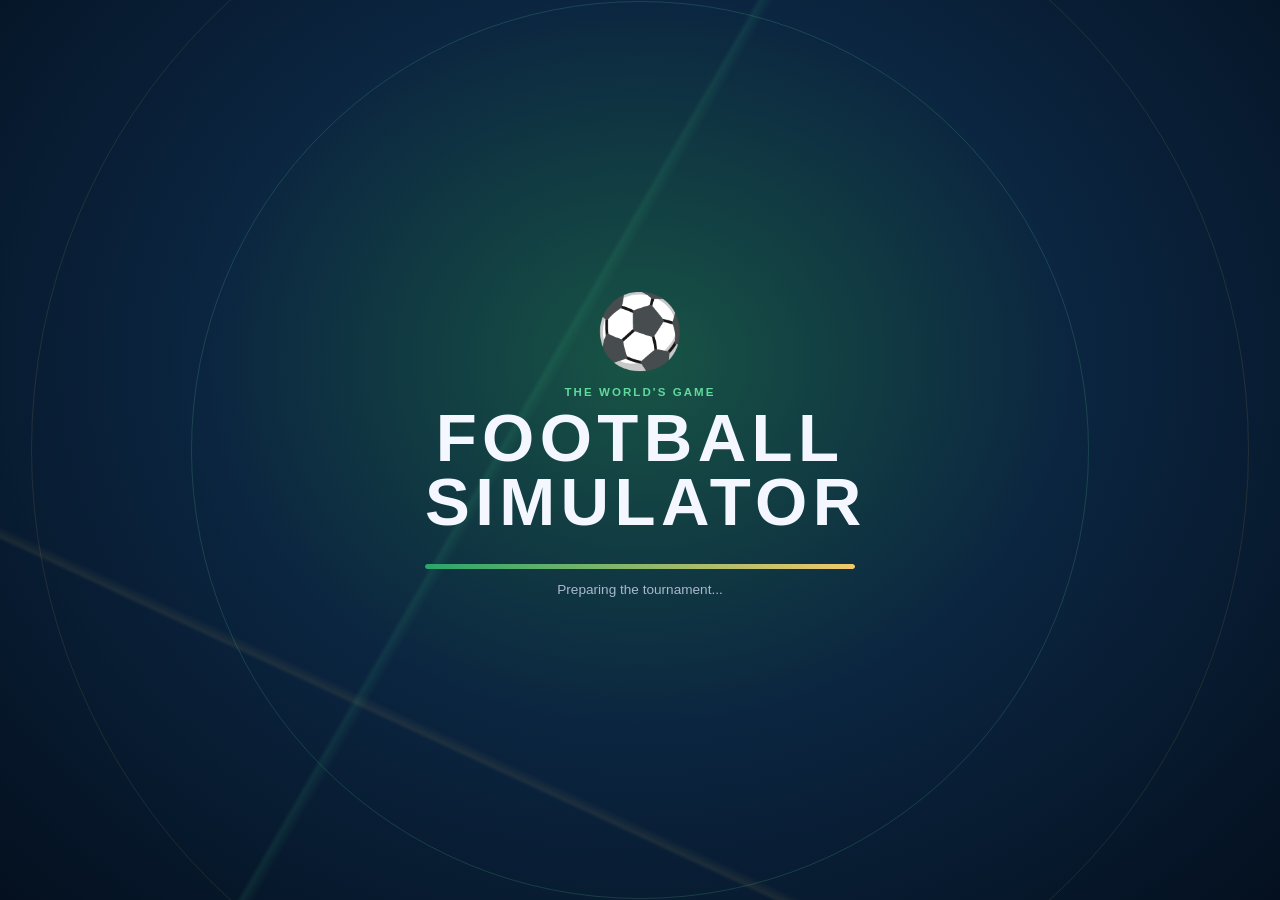
<file: Football.html>
<!DOCTYPE html>
<html lang="en">
<head>
  <meta charset="UTF-8">
  <meta name="viewport" content="width=device-width, initial-scale=1.0">
  <title>Football Tournament Simulator</title>
  <link rel="stylesheet" href="style.css">
  <script src="script.js" defer></script>
</head>
<body>
  <section id="loading-screen" class="loading-screen">
    <div class="loading-content">
      <div class="loading-ball" aria-hidden="true">⚽</div>
      <p class="eyebrow">THE WORLD'S GAME</p>
      <h1>FOOTBALL<br>SIMULATOR</h1>
      <div class="loading-track">
        <div class="loading-progress"></div>
      </div>
      <p class="loading-message">Preparing the tournament...</p>
    </div>
  </section>

  <main id="app" class="app hidden">
    <header class="topbar">
      <div class="brand">
        <span class="brand-ball" aria-hidden="true">⚽</span>
        <span id="brand-title">FOOTBALL<br><small>TOURNAMENT SIMULATOR</small></span>
      </div>

      <div class="topbar-actions">
        <button id="choose-mode-button" class="secondary-button hidden" type="button">
          Choose Mode
        </button>
        <button id="new-draw-button" class="secondary-button hidden" type="button">
          New Draw
        </button>
      </div>
    </header>

    <section id="mode-view">
      <div class="hero">
        <p class="eyebrow">CHOOSE YOUR TOURNAMENT</p>
        <h1>Two competitions. One champion.</h1>
        <p>Select a mode to begin a fresh tournament with a randomized draw.</p>
      </div>

      <div class="mode-grid">
        <button class="mode-card ucl-mode" data-mode="ucl" type="button">
          <span class="mode-icon" aria-hidden="true">✦</span>
          <span class="mode-kicker">EUROPEAN CLUB FOOTBALL</span>
          <strong>UEFA Champions League</strong>
          <span>32 clubs · 8 groups · Road to the final</span>
          <span class="mode-cta">Start UCL →</span>
        </button>

        <button class="mode-card world-mode" data-mode="world" type="button">
          <span class="mode-icon" aria-hidden="true">🌍</span>
          <span class="mode-kicker">INTERNATIONAL FOOTBALL</span>
          <strong>World Cup 2026</strong>
          <span>48 countries · 12 groups · Road to glory</span>
          <span class="mode-cta">Start World Cup →</span>
        </button>
      </div>
    </section>

    <section id="tournament-view" class="hidden">
      <section class="hero">
        <p id="mode-kicker" class="eyebrow"></p>
        <h1 id="mode-heading"></h1>
        <p id="mode-description"></p>
      </section>

      <nav class="tabs" aria-label="Tournament pages">
        <button id="groups-tab" class="tab-button active" type="button">
          Group Draw
        </button>
        <button id="journey-tab" class="tab-button" type="button" disabled>
          My Journey
        </button>
      </nav>

      <section id="groups-view">
        <div class="section-heading">
          <div>
            <p id="group-count-label" class="eyebrow"></p>
            <h2>The Group Draw</h2>
          </div>
          <p class="muted">Select a team to begin its tournament journey.</p>
        </div>
        <div id="groups-grid" class="groups-grid"></div>
      </section>

      <section id="journey-view" class="hidden">
        <div class="journey-heading">
          <div>
            <p class="eyebrow">YOUR CAMPAIGN</p>
            <h2 id="journey-title">My Journey</h2>
            <p id="journey-message" class="muted"></p>
          </div>
          <button id="back-to-groups-button" class="secondary-button" type="button">
            All Groups
          </button>
        </div>

        <div id="journey-stage-card" class="panel stage-panel"></div>

        <div class="panel">
          <h3 id="selected-group-title">Your Group</h3>
          <div id="selected-group-table"></div>
        </div>

        <div class="panel">
          <h3>Group Matches</h3>
          <div id="group-fixtures"></div>
        </div>

        <div class="panel">
          <h3>Match Centre</h3>
          <p id="match-centre-message" class="muted"></p>
          <div id="live-match" class="live-match"></div>
        </div>

        <div id="knockout-card" class="panel hidden">
          <h3>Tournament Bracket</h3>
          <div id="knockout-bracket" class="knockout-bracket"></div>
        </div>
      </section>
    </section>

    <footer class="footer">
      <span>Football Tournament Simulator</span>
      <span>Unofficial fan-made project</span>
    </footer>
  </main>

  <dialog id="new-draw-dialog" class="game-dialog">
    <div class="dialog-ball" aria-hidden="true">⚽</div>
    <p class="eyebrow">NEW TOURNAMENT</p>
    <h2 id="dialog-title">Start a new draw?</h2>
    <p id="dialog-message">
      This creates a fresh randomized tournament.
    </p>
    <div class="dialog-actions">
      <button id="cancel-draw-button" class="secondary-button" type="button">
        Cancel
      </button>
      <button id="confirm-draw-button" class="primary-button" type="button">
        Start New Draw
      </button>
    </div>
  </dialog>
</body>
</html>
</file>
<file: style.css>
:root {
  color-scheme: dark;
  --panel: #10233d;
  --panel-light: #17314f;
  --green: #28a66a;
  --green-light: #61d99a;
  --gold: #f1c96a;
  --white: #f4f7ff;
  --muted: #aab8cf;
  --line: #ffffff20;
  --red: #ff7777;
}

* {
  box-sizing: border-box;
}

body {
  min-height: 100vh;
  margin: 0;
  background:
    radial-gradient(ellipse at 50% -20%, #216f70 0, transparent 53%),
    linear-gradient(160deg, #0b2540, #061326 78%);
  color: var(--white);
  font-family: Arial, Helvetica, sans-serif;
}

button {
  font: inherit;
}

button:disabled {
  cursor: not-allowed;
  opacity: 0.5;
}

.hidden {
  display: none !important;
}

.loading-screen {
  position: fixed;
  z-index: 20;
  inset: 0;
  display: grid;
  overflow: hidden;
  place-items: center;
  background:
    linear-gradient(120deg, transparent 42%, #43d89019 42.3%, transparent 43%),
    linear-gradient(25deg, transparent 24%, #f1c96a16 24.3%, transparent 25%),
    radial-gradient(ellipse at 50% 40%, #185445 0, #0b2540 48%, #04101f 100%);
}

.loading-screen::before,
.loading-screen::after {
  position: absolute;
  width: 70vw;
  height: 70vw;
  border: 1px solid #61d99a2e;
  border-radius: 50%;
  content: "";
}

.loading-screen::after {
  width: 95vw;
  height: 95vw;
  border-color: #f1c96a1c;
}

.loading-content {
  z-index: 1;
  width: min(90%, 430px);
  text-align: center;
}

.loading-ball {
  margin-bottom: 12px;
  font-size: 4.5rem;
  animation: bounce 0.9s ease-in-out infinite alternate;
}

.loading-content h1 {
  margin: 8px 0;
  font-size: clamp(2.5rem, 8vw, 4.2rem);
  line-height: 0.95;
  letter-spacing: 0.08em;
}

.loading-track {
  height: 5px;
  margin-top: 30px;
  overflow: hidden;
  border-radius: 10px;
  background: #ffffff25;
}

.loading-progress {
  width: 3%;
  height: 100%;
  border-radius: inherit;
  background: linear-gradient(90deg, var(--green), var(--gold));
  animation: load 1.5s ease-in-out forwards;
}

.loading-message {
  color: var(--muted);
  font-size: 0.85rem;
}

.app {
  width: min(1300px, 100%);
  min-height: 100vh;
  margin: 0 auto;
  padding: 22px 28px;
}

.topbar,
.brand,
.topbar-actions,
.tabs,
.section-heading,
.journey-heading {
  display: flex;
  align-items: center;
  justify-content: space-between;
}

.topbar {
  gap: 20px;
  padding-bottom: 20px;
  border-bottom: 1px solid var(--line);
}

.brand {
  justify-content: flex-start;
  gap: 10px;
  font-size: 0.85rem;
  font-weight: 900;
  letter-spacing: 0.08em;
  line-height: 1.2;
}

.brand small {
  color: var(--green-light);
  font-size: 0.65rem;
  letter-spacing: 0.2em;
}

.brand-ball {
  display: grid;
  width: 44px;
  height: 44px;
  place-items: center;
  border: 1px solid #ffffff50;
  border-radius: 50%;
  font-size: 1.5rem;
}

.topbar-actions {
  gap: 10px;
}

.hero {
  max-width: 780px;
  padding: 38px 0 26px;
}

.eyebrow {
  margin: 0 0 8px;
  color: var(--green-light);
  font-size: 0.72rem;
  font-weight: bold;
  letter-spacing: 0.18em;
}

.hero h1 {
  margin: 0 0 12px;
  font-size: clamp(2rem, 5vw, 3.5rem);
  letter-spacing: -0.04em;
}

.hero > p:last-child,
.muted {
  color: var(--muted);
  line-height: 1.55;
}

.mode-grid {
  display: grid;
  grid-template-columns: repeat(2, minmax(0, 1fr));
  gap: 18px;
  margin: 12px 0 40px;
}

.mode-card {
  display: flex;
  min-height: 280px;
  flex-direction: column;
  align-items: flex-start;
  gap: 14px;
  padding: 25px;
  border: 1px solid var(--line);
  border-radius: 16px;
  color: var(--white);
  cursor: pointer;
  text-align: left;
  transition: transform 160ms ease, border-color 160ms ease;
}

.mode-card:hover {
  transform: translateY(-4px);
  border-color: var(--green-light);
}

.ucl-mode {
  background:
    radial-gradient(circle at 90% 10%, #4469d555, transparent 45%),
    linear-gradient(145deg, #162e5a, #0b1735);
}

.world-mode {
  background:
    radial-gradient(circle at 90% 10%, #37a36b55, transparent 45%),
    linear-gradient(145deg, #174a3f, #0b2031);
}

.mode-icon {
  font-size: 2.5rem;
}

.mode-kicker {
  color: var(--green-light);
  font-size: 0.72rem;
  font-weight: bold;
  letter-spacing: 0.16em;
}

.mode-card strong {
  font-size: clamp(1.35rem, 3vw, 2rem);
}

.mode-card > span:not(.mode-icon):not(.mode-kicker):not(.mode-cta) {
  color: var(--muted);
}

.mode-cta {
  margin-top: auto;
  color: var(--gold);
  font-weight: bold;
}

.tabs {
  justify-content: flex-start;
  gap: 8px;
  margin-bottom: 25px;
  border-bottom: 1px solid var(--line);
}

.tab-button {
  padding: 12px 16px;
  border: 0;
  border-bottom: 2px solid transparent;
  background: transparent;
  color: var(--muted);
  cursor: pointer;
}

.tab-button.active {
  border-bottom-color: var(--gold);
  color: white;
}

.section-heading,
.journey-heading {
  gap: 16px;
  margin-bottom: 18px;
}

.section-heading h2,
.journey-heading h2 {
  margin: 0;
  font-size: 1.65rem;
}

.section-heading > .muted {
  margin: 0;
}

.groups-grid {
  display: grid;
  grid-template-columns: repeat(4, minmax(0, 1fr));
  gap: 14px;
}

.group-card,
.panel {
  border: 1px solid var(--line);
  border-radius: 12px;
  background: linear-gradient(145deg, var(--panel-light), var(--panel));
  box-shadow: 0 12px 32px #00000020;
}

.group-card {
  padding: 16px;
}

.group-title {
  display: flex;
  align-items: center;
  gap: 10px;
  margin-bottom: 12px;
}

.group-letter {
  display: grid;
  width: 34px;
  height: 34px;
  flex: 0 0 auto;
  place-items: center;
  border-radius: 8px;
  background: linear-gradient(145deg, #29ad72, #14744a);
  color: white;
  font-size: 1.1rem;
  font-weight: 900;
}

.group-title h3 {
  margin: 0;
  font-size: 1rem;
}

.team-pick {
  display: flex;
  width: 100%;
  align-items: center;
  gap: 10px;
  padding: 9px 5px;
  border: 0;
  border-top: 1px solid #ffffff0b;
  background: transparent;
  color: var(--white);
  cursor: pointer;
  text-align: left;
}

.team-pick:hover,
.team-pick:focus-visible {
  border-radius: 6px;
  background: #ffffff0c;
  outline: 1px solid #61d99a70;
}

.team-flag {
  display: inline-grid;
  width: 34px;
  height: 30px;
  flex: 0 0 auto;
  place-items: center;
  font-size: 1.5rem;
}

.team-name {
  font-size: 0.84rem;
  line-height: 1.25;
}

.club-badge {
  display: inline-grid;
  width: 34px;
  height: 34px;
  flex: 0 0 auto;
  place-items: center;
  border: 2px solid var(--badge-trim, white);
  border-radius: 50%;
  background: var(--badge-color, #1d438c);
  color: var(--badge-trim, white);
  font-size: 0.62rem;
  font-weight: 900;
}

.panel {
  margin-bottom: 16px;
  padding: 20px;
}

.panel h3 {
  margin: 0 0 14px;
}

.secondary-button,
.primary-button {
  padding: 10px 15px;
  border-radius: 8px;
  font-weight: bold;
  cursor: pointer;
}

.secondary-button {
  border: 1px solid #ffffff30;
  background: #ffffff0b;
  color: var(--white);
}

.secondary-button:hover {
  background: #ffffff18;
}

.primary-button {
  border: 0;
  background: linear-gradient(100deg, #168850, #29b36d);
  color: white;
}

.primary-button:hover:not(:disabled) {
  filter: brightness(1.12);
}

.stage-panel {
  display: flex;
  align-items: center;
  justify-content: space-between;
  gap: 18px;
}

.stage-name {
  margin: 0;
  font-size: 1.35rem;
}

.stage-detail {
  margin: 6px 0 0;
  color: var(--muted);
}

.table-wrap {
  overflow-x: auto;
}

.standings-table {
  width: 100%;
  border-collapse: collapse;
  text-align: left;
}

.standings-table th,
.standings-table td {
  padding: 9px 7px;
  border-bottom: 1px solid var(--line);
  white-space: nowrap;
}

.standings-table th {
  color: var(--muted);
  font-size: 0.75rem;
  font-weight: bold;
}

.standings-table tr.user-row {
  background: #28a66a24;
}

.club-cell {
  display: flex;
  align-items: center;
  gap: 8px;
}

.fixture-matchday {
  margin: 14px 0 20px;
}

.fixture-matchday h4 {
  margin: 0 0 8px;
  color: var(--gold);
}

.fixture-row {
  display: flex;
  align-items: center;
  justify-content: space-between;
  gap: 12px;
  padding: 9px 4px;
  border-bottom: 1px solid #ffffff0c;
  color: var(--muted);
}

.fixture-row.user-fixture {
  color: white;
}

.fixture-clubs {
  display: flex;
  min-width: 0;
  align-items: center;
  gap: 7px;
}

.fixture-clubs span {
  overflow-wrap: anywhere;
}

.fixture-score {
  flex: 0 0 auto;
  color: white;
  font-weight: bold;
}

.live-match {
  min-height: 12px;
  margin: 12px 0;
}

.live-score {
  display: flex;
  align-items: center;
  justify-content: center;
  gap: 12px;
  padding: 16px 10px;
  border-radius: 10px;
  background: #061225;
  text-align: center;
}

.live-score strong {
  font-size: 1.6rem;
}

.live-team {
  display: flex;
  align-items: center;
  justify-content: center;
  gap: 8px;
}

.commentary-list {
  max-height: 310px;
  overflow-y: auto;
  margin: 12px 0 0;
  padding-left: 22px;
}

.commentary-list li {
  margin: 8px 0;
  color: var(--muted);
  line-height: 1.4;
}

.commentary-list li.goal-event {
  color: var(--green-light);
  font-weight: bold;
}

.commentary-list li.yellow-event {
  color: var(--gold);
}

.commentary-list li.red-event {
  color: var(--red);
  font-weight: bold;
}

.knockout-bracket {
  display: grid;
  grid-template-columns: repeat(5, minmax(165px, 1fr));
  gap: 12px;
  overflow-x: auto;
}

.knockout-round {
  min-width: 165px;
}

.knockout-round h4 {
  color: var(--green-light);
}

.tie-card {
  margin-bottom: 9px;
  padding: 10px;
  border: 1px solid var(--line);
  border-radius: 8px;
  background: #ffffff08;
}

.tie-team {
  display: flex;
  align-items: center;
  gap: 7px;
  margin: 5px 0;
  font-size: 0.82rem;
}

.tie-team.winner {
  color: var(--green-light);
  font-weight: bold;
}

.footer {
  display: flex;
  justify-content: space-between;
  gap: 12px;
  margin-top: 36px;
  padding: 18px 0;
  border-top: 1px solid var(--line);
  color: #8594ac;
  font-size: 0.78rem;
}

.game-dialog {
  width: min(92vw, 430px);
  padding: 28px;
  border: 1px solid #ffffff30;
  border-radius: 16px;
  background: linear-gradient(145deg, #17314f, #07162b);
  color: var(--white);
  box-shadow: 0 24px 80px #0009;
}

.game-dialog::backdrop {
  background: #020817c9;
  backdrop-filter: blur(5px);
}

.dialog-ball {
  margin-bottom: 12px;
  font-size: 2rem;
}

.game-dialog h2 {
  margin: 6px 0;
}

.game-dialog > p:not(.eyebrow) {
  color: var(--muted);
  line-height: 1.5;
}

.dialog-actions {
  display: flex;
  justify-content: flex-end;
  gap: 10px;
  margin-top: 22px;
}

@keyframes load {
  from { width: 3%; }
  to { width: 100%; }
}

@keyframes bounce {
  from { transform: translateY(3px) rotate(-8deg); }
  to { transform: translateY(-7px) rotate(8deg); }
}

@media (max-width: 1000px) {
  .groups-grid {
    grid-template-columns: repeat(2, minmax(0, 1fr));
  }

  .knockout-bracket {
    grid-template-columns: repeat(5, 190px);
  }
}

@media (max-width: 600px) {
  .app {
    padding: 16px;
  }

  .topbar,
  .section-heading,
  .journey-heading {
    align-items: flex-start;
    flex-direction: column;
  }

  .topbar-actions {
    width: 100%;
  }

  .mode-grid,
  .groups-grid {
    grid-template-columns: 1fr;
  }

  .stage-panel,
  .footer {
    align-items: flex-start;
    flex-direction: column;
  }

  .live-score {
    flex-wrap: wrap;
  }
}

@media (prefers-reduced-motion: reduce) {
  *,
  *::before,
  *::after {
    animation-duration: 0.01ms !important;
    animation-iteration-count: 1 !important;
    scroll-behavior: auto !important;
  }
}
</file>
